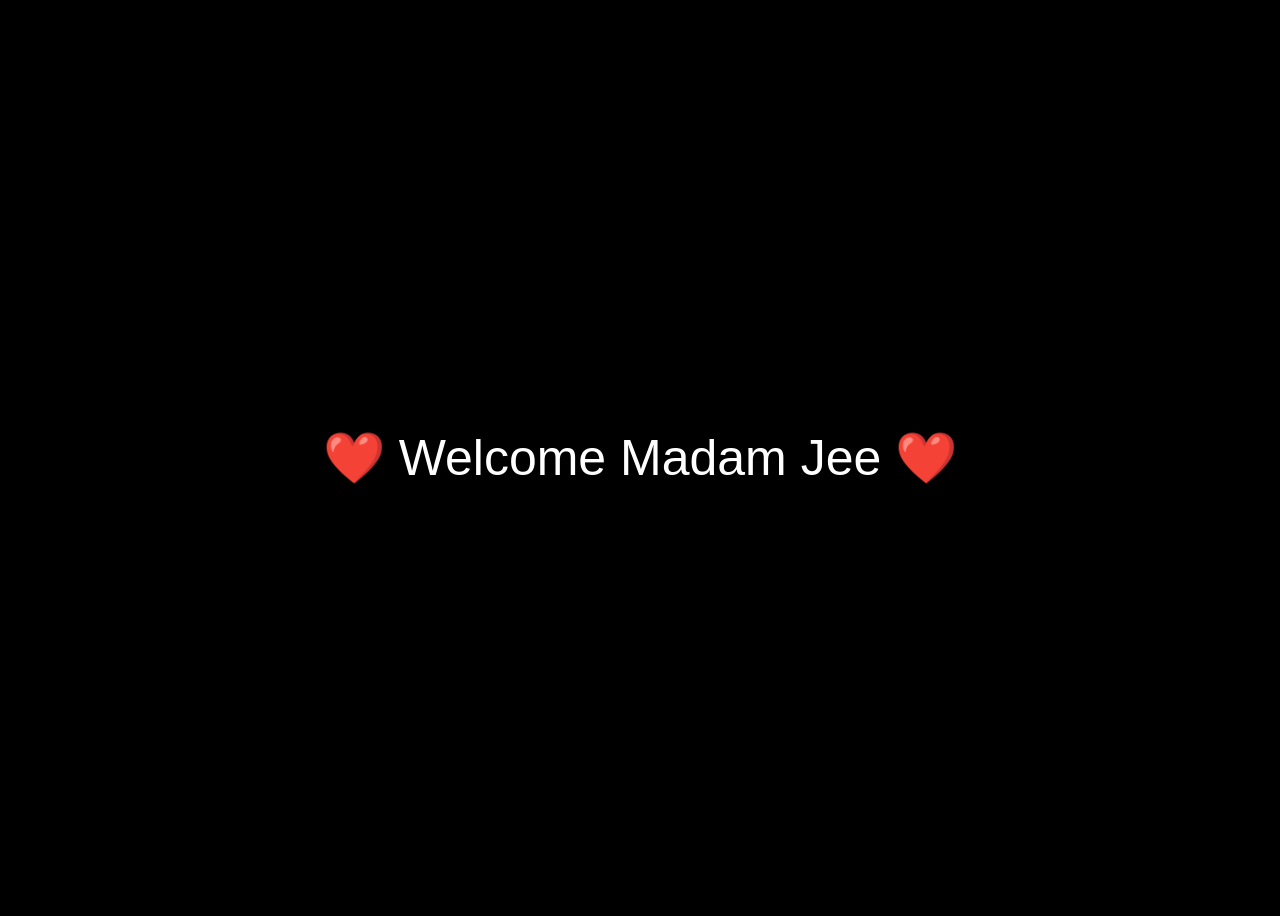
<file: love.html>
<!DOCTYPE html>
<html>

<head>

<title>Welcome ❤️</title>

<style>

body{

background:black;

display:flex;

justify-content:center;

align-items:center;

height:100vh;

font-family:Arial;

color:white;

font-size:50px;

}

</style>

</head>

<body>

❤️ Welcome Madam Jee ❤️

</body>

</html>
</file>
